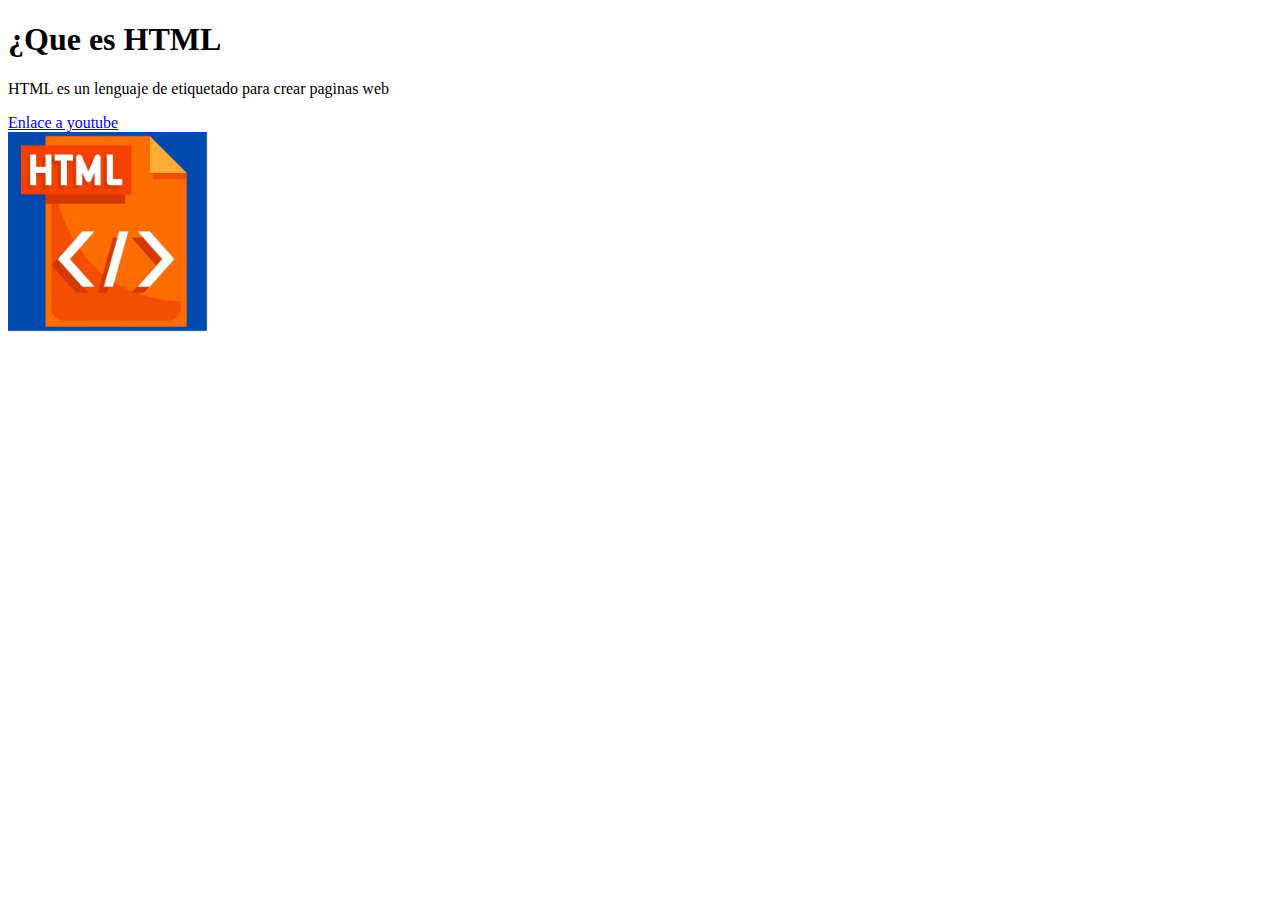
<file: Semana2/index.html>
<!DOCTYPE html>
<html lang="en">
<head>
    <meta charset="UTF-8">
    <meta name="viewport" content="width=device-width, initial-scale=1.0">
    <title>Mi primera página web</title>
</head>
<body>
    <!--comentario-->
    <!--como colocar un parrafo-->
    <h1>¿Que es HTML</h1>
    <p>HTML es un lenguaje de etiquetado para crear paginas web</p>
<a href="https://www.youtube.com/">Enlace a youtube</a><br>
<img src="./src/HTML.jpg"alt="Error de imagen" width="200"> <height="400">
</body>
</html>
</file>
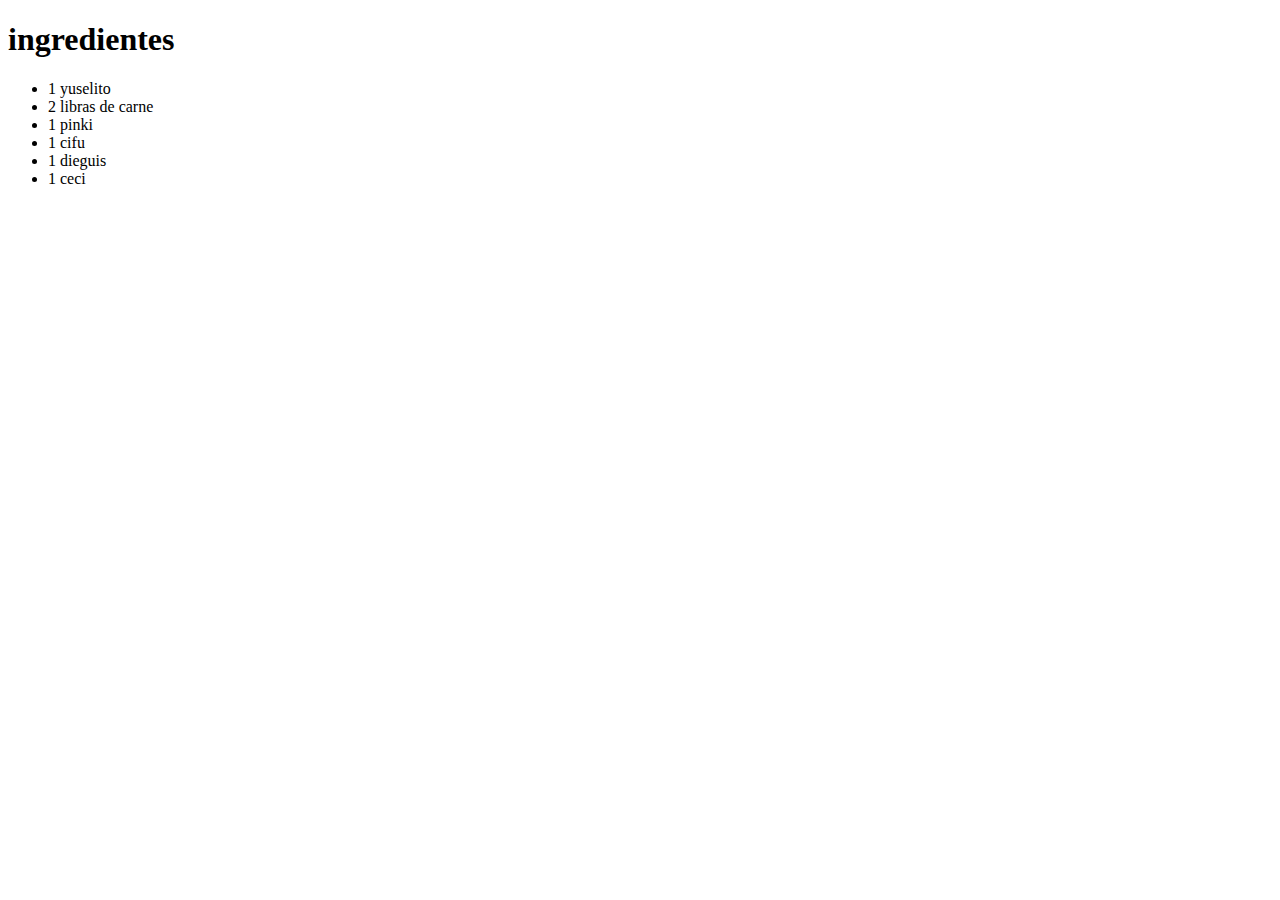
<file: semana5/index.html>
<!DOCTYPE html>
<html lang="en">
<head>
    <meta charset="UTF-8">
    <meta name="viewport" content="width=device-width, initial-scale=1.0">
    <title>selectores</title>
    <link rel="stylesheet" href="./css/style.css">
</head>
<body>
    <!--vamos a agregar un titulo-->
    <h1>ingredientes</h1>
    <!--lista desordenada-->
    <ul>
        <li>1 yuselito</li>
        <li>2 libras de carne</li>
        <li class="ingrediente_faltante">1 pinki</li>
        <li>1 cifu</li>
        <li>1 dieguis</li>
        <li class="ingrediente faltante">1 ceci</li>
        <!--para modificar etiquetas-->
        <!--1.por etiquetas generales-->
    </ul>
</body>
</html>
</file>
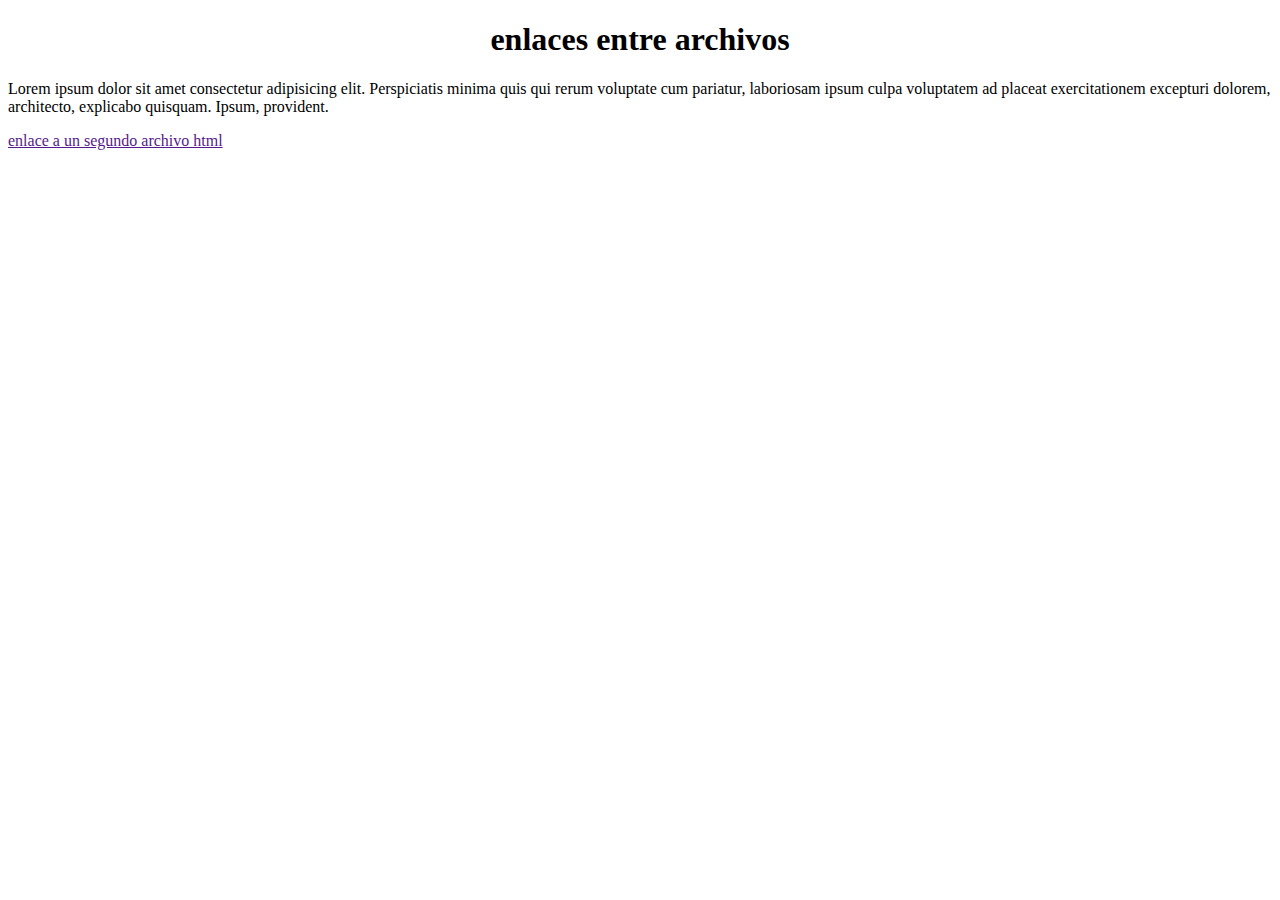
<file: Semana3/Enlaces/index.html>
<!--como crear enlaces entre archivos-->
<!DOCTYPE html>
<html lang="es">
<head>
    <meta charset="UTF-8">
    <meta name="viewport" content="width=device-width, initial-scale=1.0">
    <title>Enlaces</title>
</head>
</body>
<center>
    <h1>enlaces entre archivos</h1>
</center>  
<p>
    Lorem ipsum dolor sit amet consectetur adipisicing elit. Perspiciatis minima quis qui rerum voluptate cum pariatur, laboriosam ipsum culpa voluptatem ad placeat exercitationem excepturi dolorem, architecto, explicabo quisquam. Ipsum, provident.
</p>
<a href="">enlace a un segundo archivo html
</body>
</html>
</file>
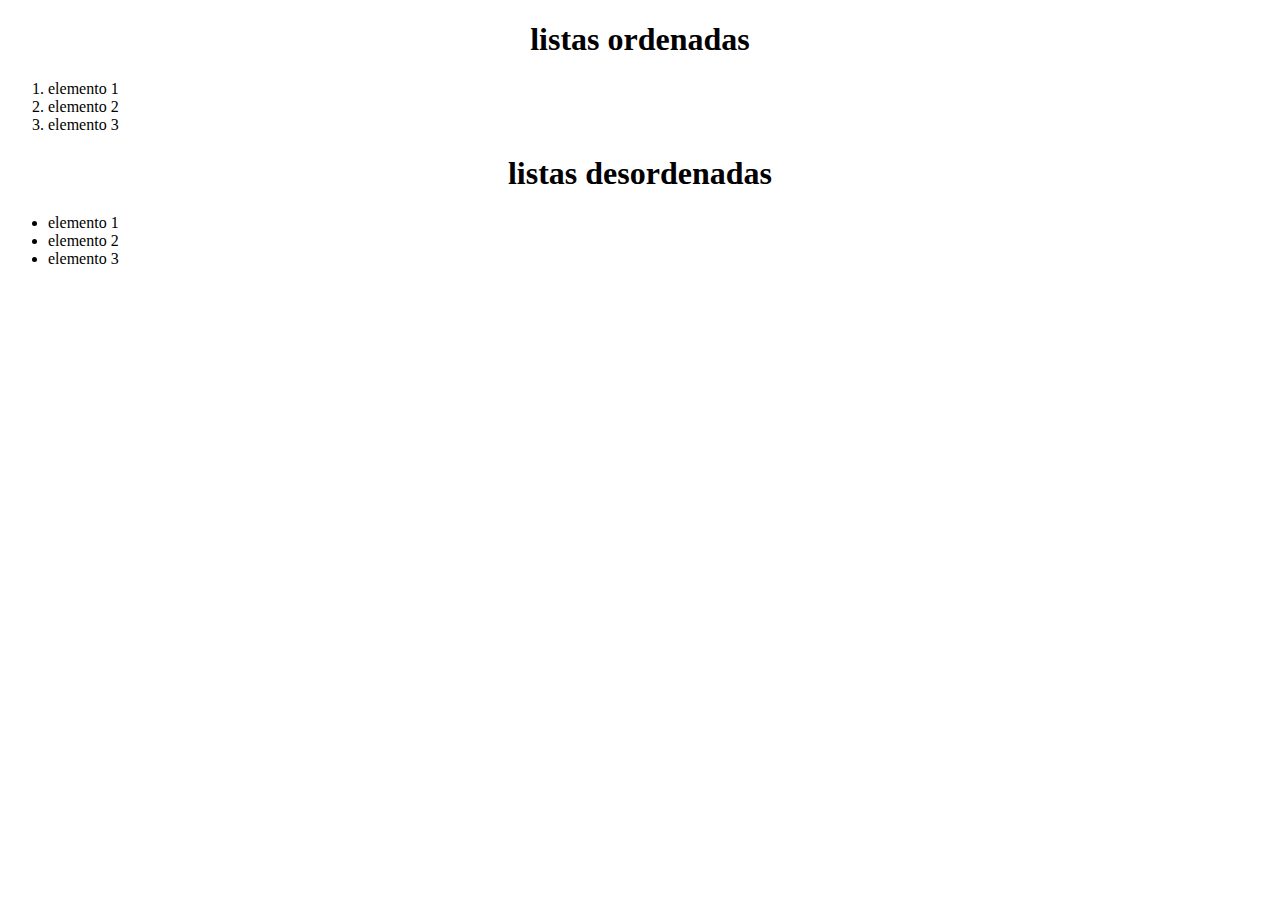
<file: Semana3/listas/index.html>
<!--Como crear listas ordenadas y desordenadas-->
<!DOCTYPE html>
<html lang="es">
<head>
    <meta charset="UTF-8">
    <meta name="viewport" content="width=device-width, initial-scale=1.0">
    <title>Document</title>
</head>
<body>
    <!--colocar listas ordenadas-->
    <center>
        <h1>listas ordenadas</h1>
    </center>
    <!--para colocar listas ordenadas usamos la etiqueta ol-->
    <ol>
        <!--dentro de la etiqueta-->
        <!--colocamos todos los items de la lista-->
        <!--para colocar los items usamos la etiqueta li-->
        <li>elemento 1</li>
        <li>elemento 2</li>
        <li>elemento 3</li>
    </ol>

    <!--colocar listas desordenadas-->
    <center>
        <h1>listas desordenadas</h1>
    </center>
    <!--para colocar listas desordenadas usamos la etiqueta ul-->
    <ul>
        <!--colocamos los items-->
        <li>elemento 1</li>
        <li>elemento 2</li>
        <li>elemento 3</li>       
            

    </ul>
    
</body>
</html>
</file>
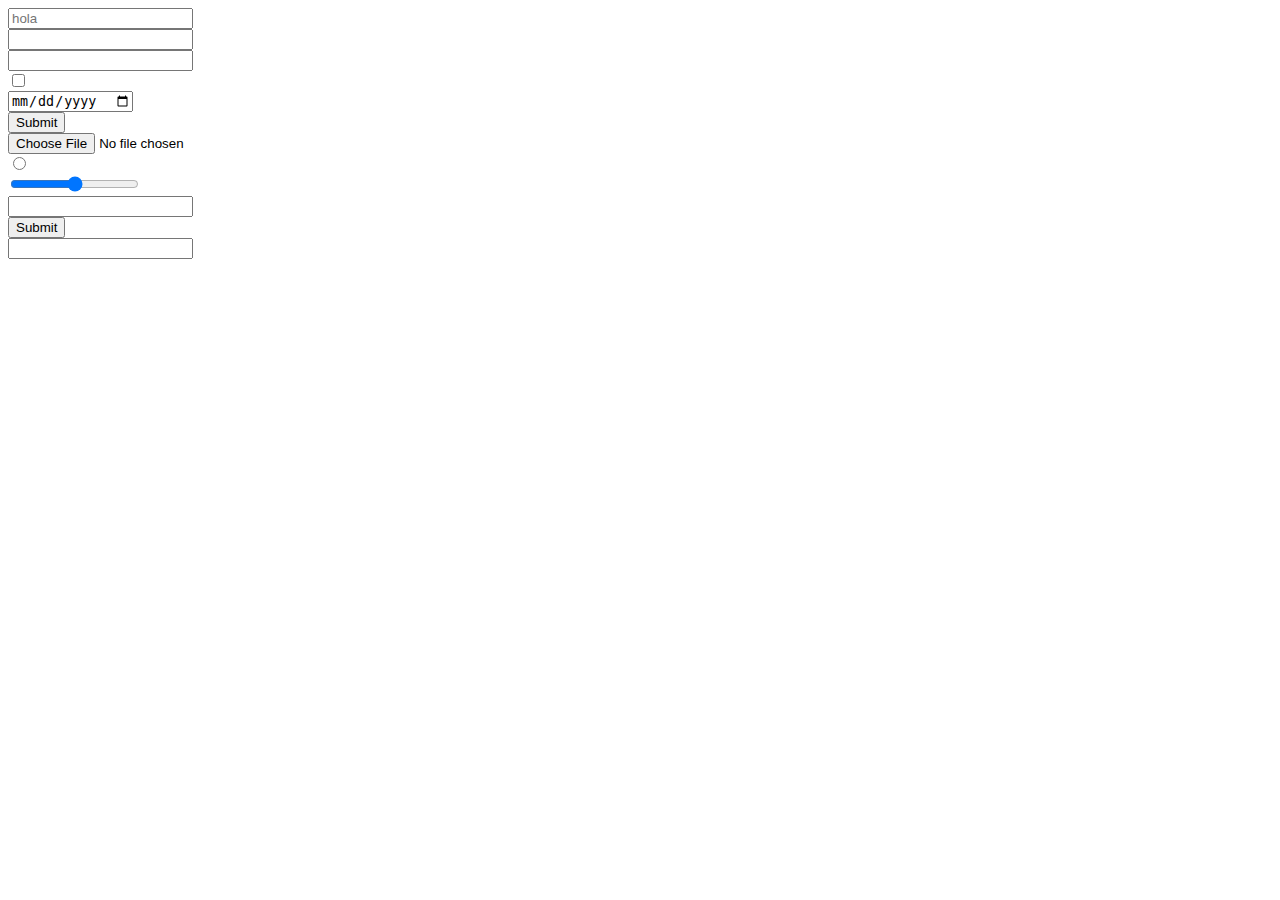
<file: Semana3/Enlaces/Semana4/formularios/index.html>
<!DOCTYPE html>
<html lang="es">
<head>
    <meta charset="UTF-8">
    <meta name="viewport" content="width=device-width, initial-scale=1.0">
    <title>Document</title>
</head>
<body>
    <!--como realizar la estructura bde un formulario-->
    <form>
        <!--se colocan todas las cajas de texto-->
        <input type="text" required name="user name"placeholder="hola"> </required><br><!--sirve para agregar cualquier tipo de texto-->
        <input type="email"required name="email"><br> <!--sirve para agregar y validar el correo electronico-->
        <input type="password" required name="password"><br><!--para las contraseñas-->
        <input type="checkbox"> <br><!--sirve para validar una condicion-->
        <input type="date"><br><!--para registrar una fecha-->
        <input type="submit"><br><!--para registrar una fecha-->
        <input type="file"><br><!--para enviar informacion del explorador de archivos-->
        <input type="radio"><br><!--sirve para validar una condicion-->
        <input type="range"><br>
        <input type="datetime"><br>
        <input type="submit"><br><!--para enviar informacion al servidor-->
        <input type="text"><br>

    </form>
</body>
</html>
</file>
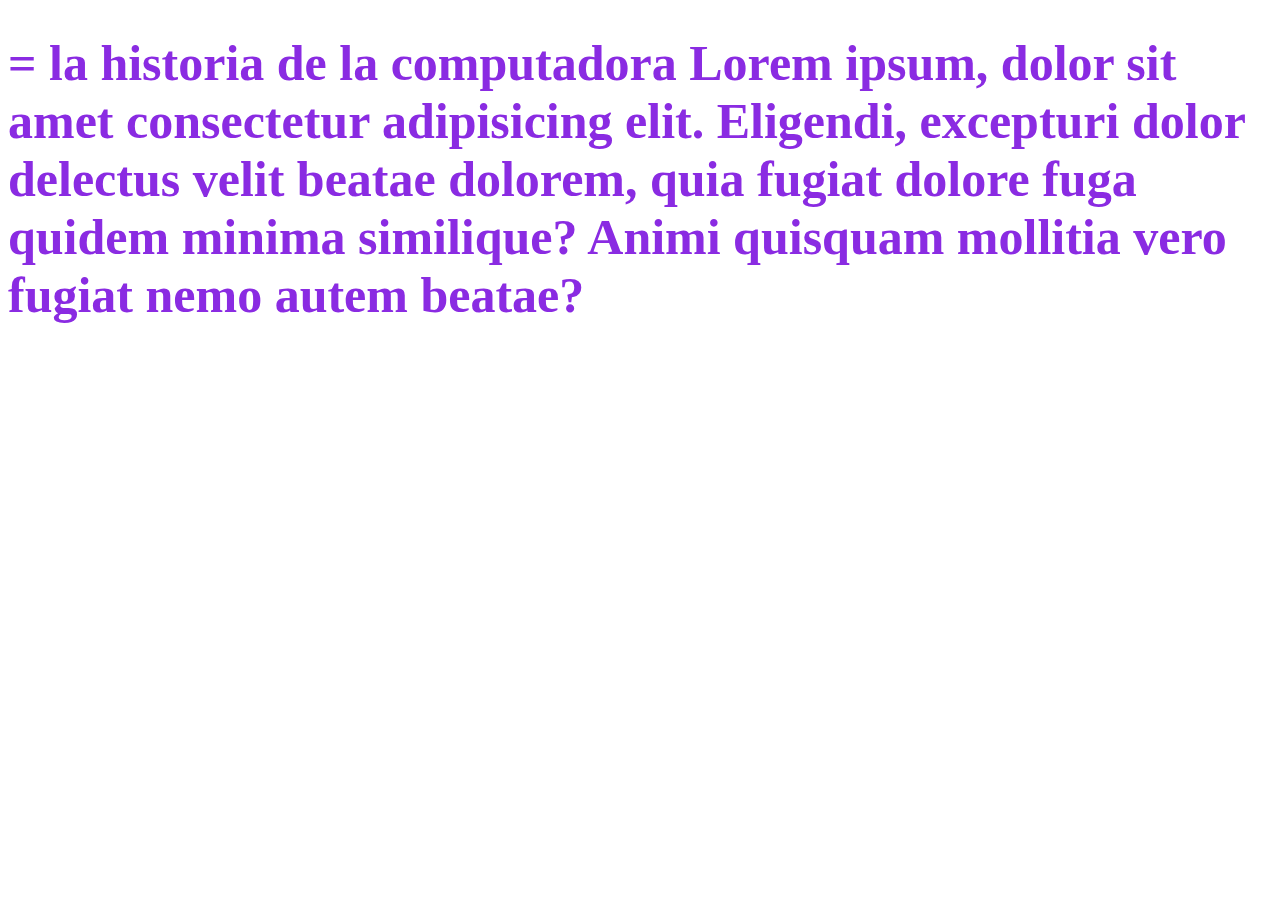
<file: Semana3/Enlaces/Semana4/introduccion_CSS/index.html>
<!DOCTYPE html>
<html lang="en">
<head>
    <meta charset="UTF-8">
    <meta name="viewport" content="width=device-width, initial-scale=1.0">
    <title>introduccion CSS</title>
    <!--para llamar a la hoja de estilos utilizamos la etiqueta link en HEAD-->
    <link rel="stylesheet" href="CSS/style.css">
</head>
<body>
<!--para agregar estilos hay 3 formas-->
<!--1. agregar el atributo style dentro de la etiqueta que se modificara-->
<!--2. agregar una etiqueta style en el mismo documento que el HTML-->
<!--3. crear un archivo-->

<h1 style="color:blueviolet" font size: 50px;


    <h1 style>=
        
        la historia de la computadora

        Lorem ipsum, dolor sit amet consectetur adipisicing elit. Eligendi, excepturi dolor delectus velit beatae dolorem, quia fugiat dolore fuga quidem minima similique? Animi quisquam mollitia vero fugiat nemo autem beatae?
    </h1>
</body>
</html>
</file>
<file: semana5/css/style.css>
."ingrediente_faltante¨{
    color:deeppink
}
</file>
<file: Semana3/Enlaces/Semana4/introduccion_CSS/CSS/style.css>
p{
    color:aqua;
    font-size:20px;
}
h1{
    color:blue;
    font-size:50px
}
</file>
